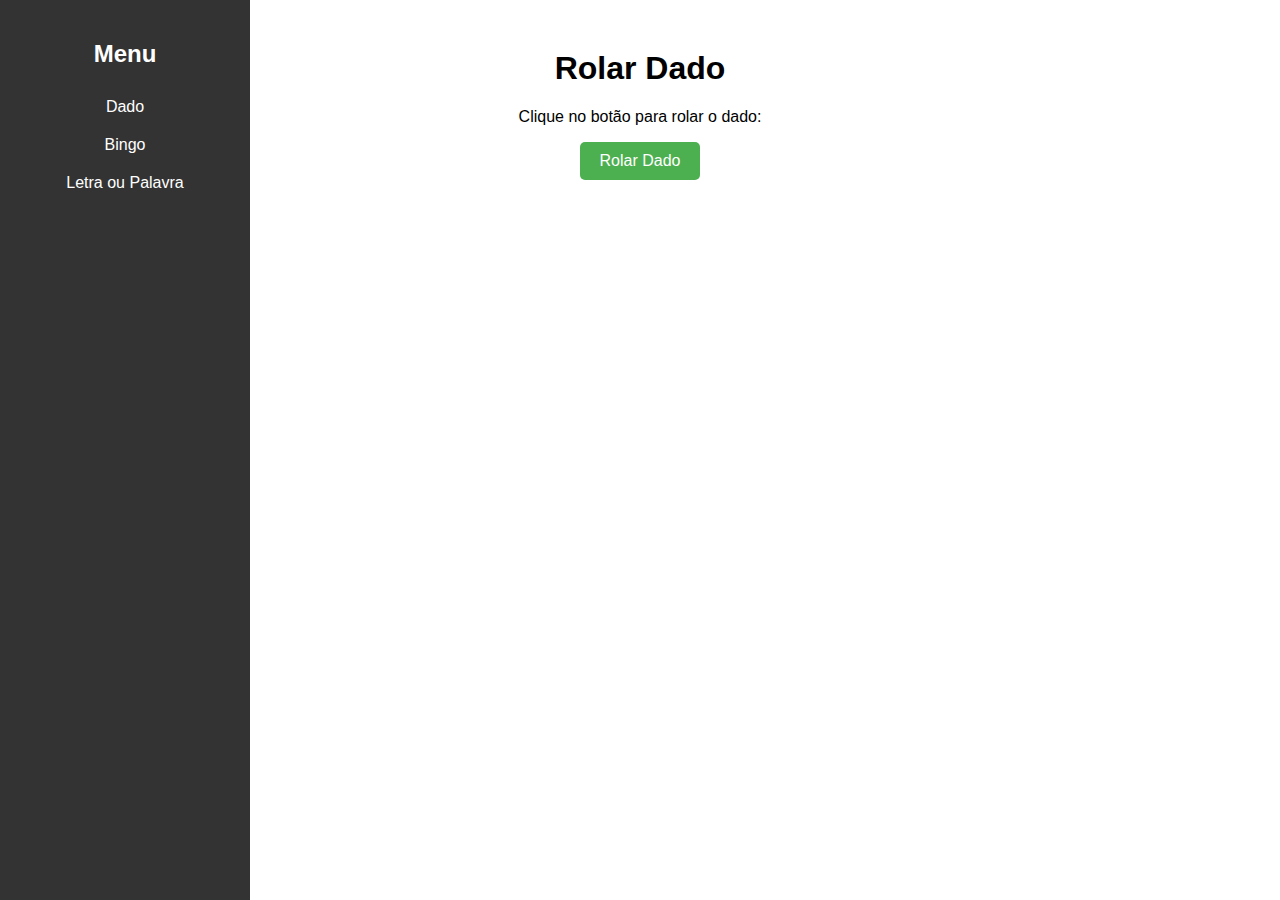
<file: index.html>
<!DOCTYPE html>
<html lang="pt-BR">
<head>
<meta charset="UTF-8">
<meta name="viewport" content="width=device-width, initial-scale=1.0">
<title>Rolar Dado</title>
<link rel="stylesheet" href="css.css">
<body>

    <div class="sidebar">
      <h2>Menu</h2>
      <ul>
        <li><a href="index.html">Dado</a></li>
        <li><a href="bingo.htm">Bingo</a></li>
        <li><a href="letra ou palavra.html">Letra ou Palavra</a></li>
      </ul>
    </div>
<style>
  body {
    font-family: Arial, sans-serif;
    text-align: center;
    margin-top: 50px;
  }
  button {
    padding: 10px 20px;
    font-size: 16px;
    cursor: pointer;
    background-color: #4CAF50;
    color: white;
    border: none;
    border-radius: 5px;
  }
</style>
</head>
<body>

<h1>Rolar Dado</h1>
<p>Clique no botão para rolar o dado:</p>
<button onclick="rolarDado()">Rolar Dado</button>
<p id="resultado"></p>

<script>
function rolarDado() {
  // Gerar um número aleatório entre 1 e 6 (representando as faces do dado)
  var resultado = Math.floor(Math.random() * 6) + 1;
  
  // Atualizar o texto no parágrafo com o resultado
  document.getElementById("resultado").innerHTML = "Você rolou o dado e obteve: " + resultado;
}
</script>

</body>
</html>
</file>
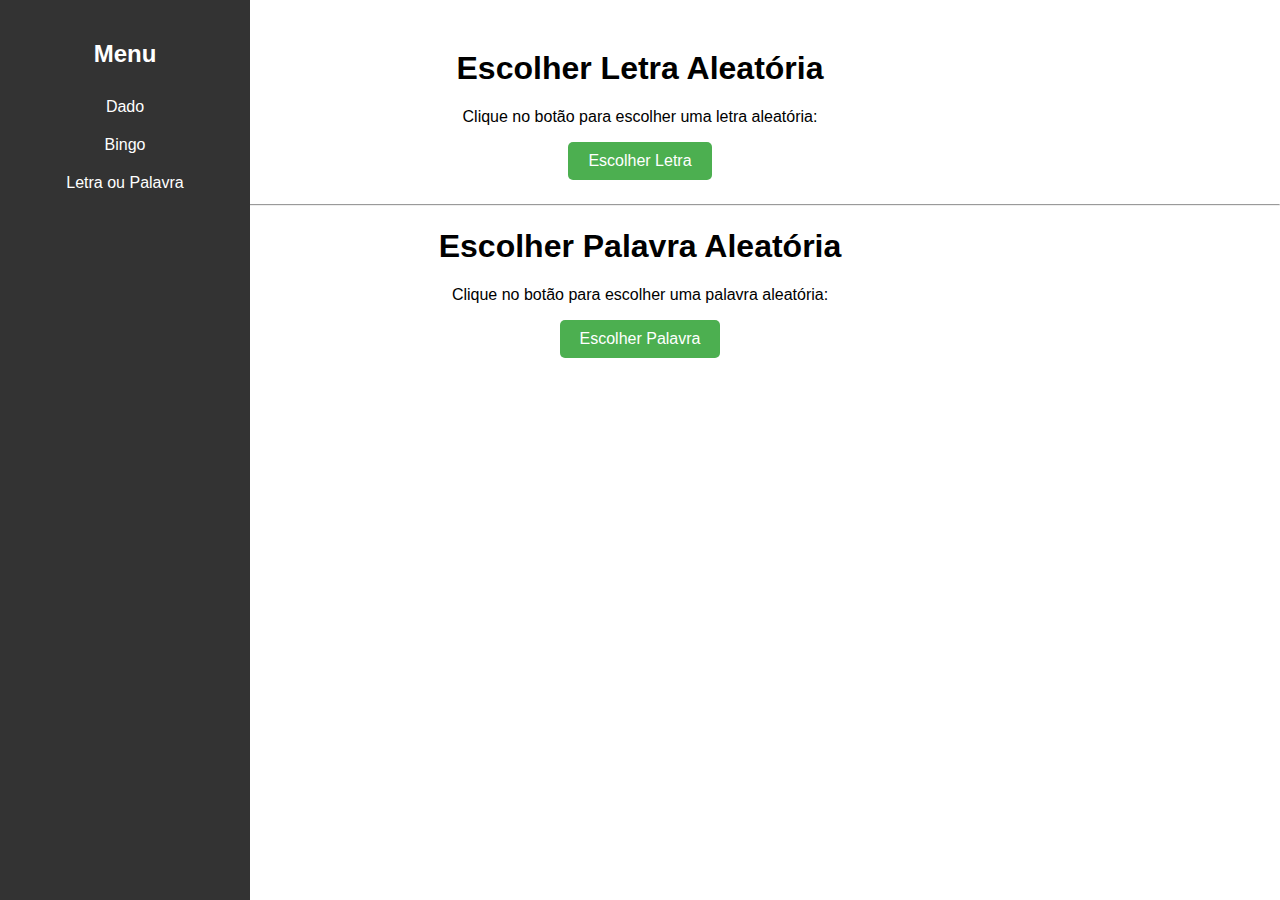
<file: letra ou palavra.html>
<!DOCTYPE html>
<html lang="pt-BR">
<head>
<meta charset="UTF-8">
<meta name="viewport" content="width=device-width, initial-scale=1.0">
<title>Escolher Letra</title>
<link rel="stylesheet" href="css.css">
<body>

    <div class="sidebar">
      <h2>Menu</h2>
      <ul>
        <li><a href="index.html">Dado</a></li>
        <li><a href="bingo.htm">Bingo</a></li>
        <li><a href="letra ou palavra.html">Letra ou Palavra</a></li>
      </ul>
    </div>
<style>
  body {
    font-family: Arial, sans-serif;
    text-align: center;
    margin-top: 50px;
  }
  button {
    padding: 10px 20px;
    font-size: 16px;
    cursor: pointer;
    background-color: #4CAF50;
    color: white;
    border: none;
    border-radius: 5px;
  }
  #letraSelecionada {
    margin-top: 20px;
    font-size: 24px;
    font-weight: bold;
  }
</style>
</head>
<body>

<h1>Escolher Letra Aleatória</h1>
<p>Clique no botão para escolher uma letra aleatória:</p>
<button onclick="escolherLetra()">Escolher Letra</button>
<p id="letraSelecionada"></p>

<script>
function escolherLetra() {
  // Lista de letras do alfabeto
  var letras = 'ABCDEFGHIJKLMNOPQRSTUVWXYZ';
  
  // Gerar um índice aleatório para selecionar uma letra
  var indice = Math.floor(Math.random() * letras.length);
  
  // Obter a letra correspondente ao índice gerado
  var letra = letras.charAt(indice);
  
  // Exibir a letra selecionada na página
  document.getElementById("letraSelecionada").textContent = "Letra escolhida: " + letra;
}
</script>
<!DOCTYPE html>
<html lang="pt-BR">
<head>
<meta charset="UTF-8">
<meta name="viewport" content="width=device-width, initial-scale=1.0">
<title>Escolher Palavra Aleatória</title>
<style>
  body {
    font-family: Arial, sans-serif;
    text-align: center;
    margin-top: 50px;
  }
  button {
    padding: 10px 20px;
    font-size: 16px;
    cursor: pointer;
    background-color: #4CAF50;
    color: white;
    border: none;
    border-radius: 5px;
  }
  #palavraSelecionada {
    margin-top: 20px;
    font-size: 24px;
    font-weight: bold;
  }
</style>
</head>
<hr>
<body>

<h1>Escolher Palavra Aleatória</h1>
<p>Clique no botão para escolher uma palavra aleatória:</p>
<button onclick="escolherPalavra()">Escolher Palavra</button>
<p id="palavraSelecionada"></p>

<script>
// Lista de palavras predefinidas
var palavras = ["casa","carro","computador","amor","felicidade","escola","livro","mesa","cadeira","janela","gato","cachorro","montanha","praia","amor","manhã"];

function escolherPalavra() {
  // Gerar um índice aleatório para selecionar uma palavra
  var indice = Math.floor(Math.random() * palavras.length);
  
  // Obter a palavra correspondente ao índice gerado
  var palavra = palavras[indice];
  
  // Exibir a palavra selecionada na página
  document.getElementById("palavraSelecionada").textContent = "Palavra escolhida: " + palavra;
}
</script>

</body>
</html>
</file>
<file: css.css>
body {
    margin: 0;
    padding: 0;
    font-family: Arial, sans-serif;
  }
  
  .sidebar {
    height: 100%;
    width: 250px;
    position: fixed;
    top: 0;
    left: 0;
    background-color: #333;
    padding-top: 20px;
  }
  
  .sidebar h2 {
    color: #fff;
    text-align: center;
  }
  
  .sidebar ul {
    list-style-type: none;
    padding: 0;
  }
  
  .sidebar ul li {
    padding: 10px;
  }
  
  .sidebar ul li a {
    color: #fff;
    text-decoration: none;
    display: block;
  }
  
  .sidebar ul li a:hover {
    background-color: #555;
  }
  
  .content {
    margin-left: 150px;
    padding: 50px;
  }
</file>
